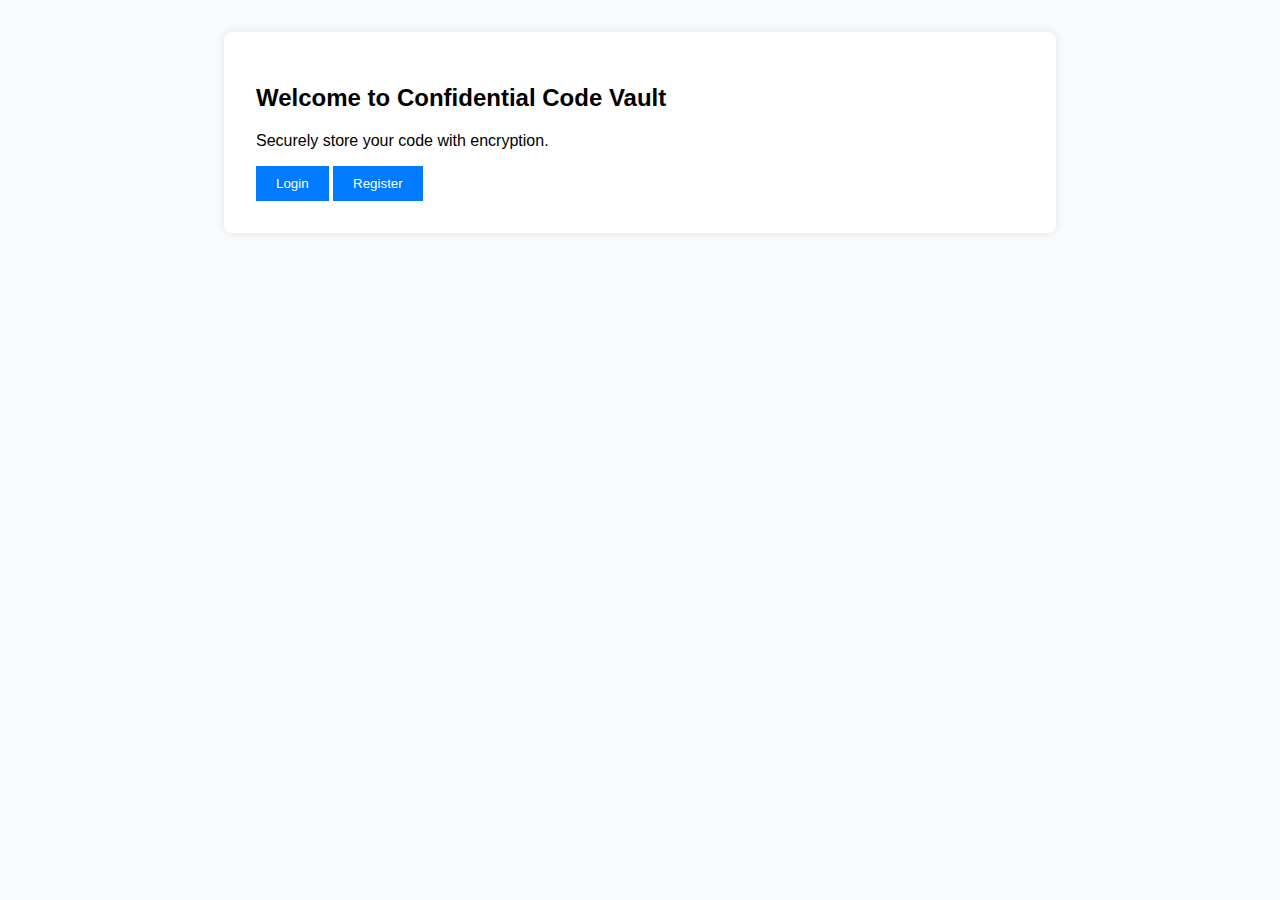
<file: templates/index.html>
<!DOCTYPE html>
<html>
<head><title>Code Vault</title><link rel="stylesheet" href="/static/style.css"></head>
<body>
<div class="container">
  <h2>Welcome to Confidential Code Vault</h2>
  <p>Securely store your code with encryption.</p>
  <a href="/login"><button>Login</button></a>
  <a href="/register"><button>Register</button></a>
</div>
</body>
</html>
</file>
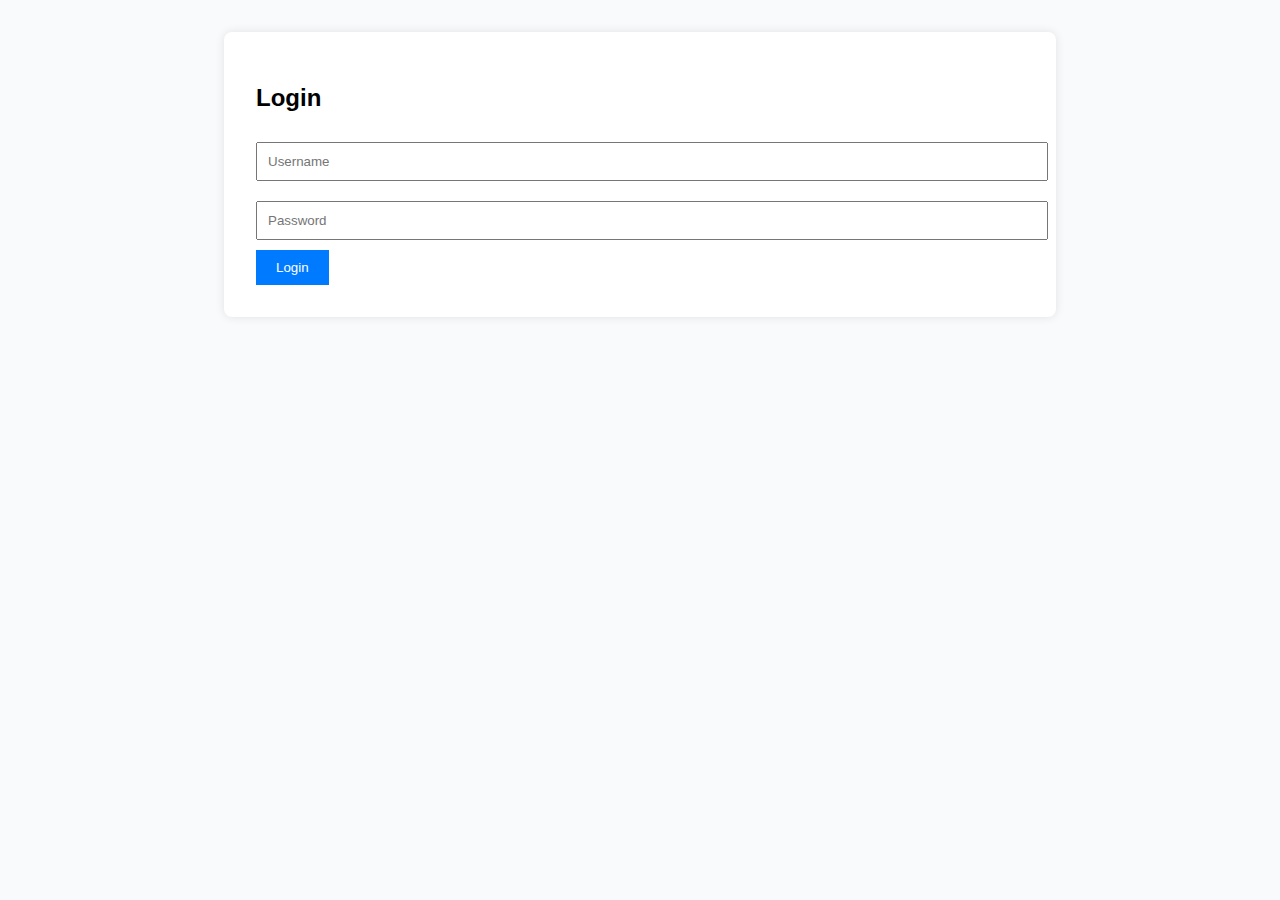
<file: templates/login.html>
<!DOCTYPE html>
<html>
<head><title>Login</title><link rel="stylesheet" href="/static/style.css"></head>
<body>
<div class="container">
  <h2>Login</h2>
  <form method="post">
    <input name="username" placeholder="Username" required>
    <input name="password" type="password" placeholder="Password" required>
    <button type="submit">Login</button>
  </form>
</div>
</body>
</html>
</file>
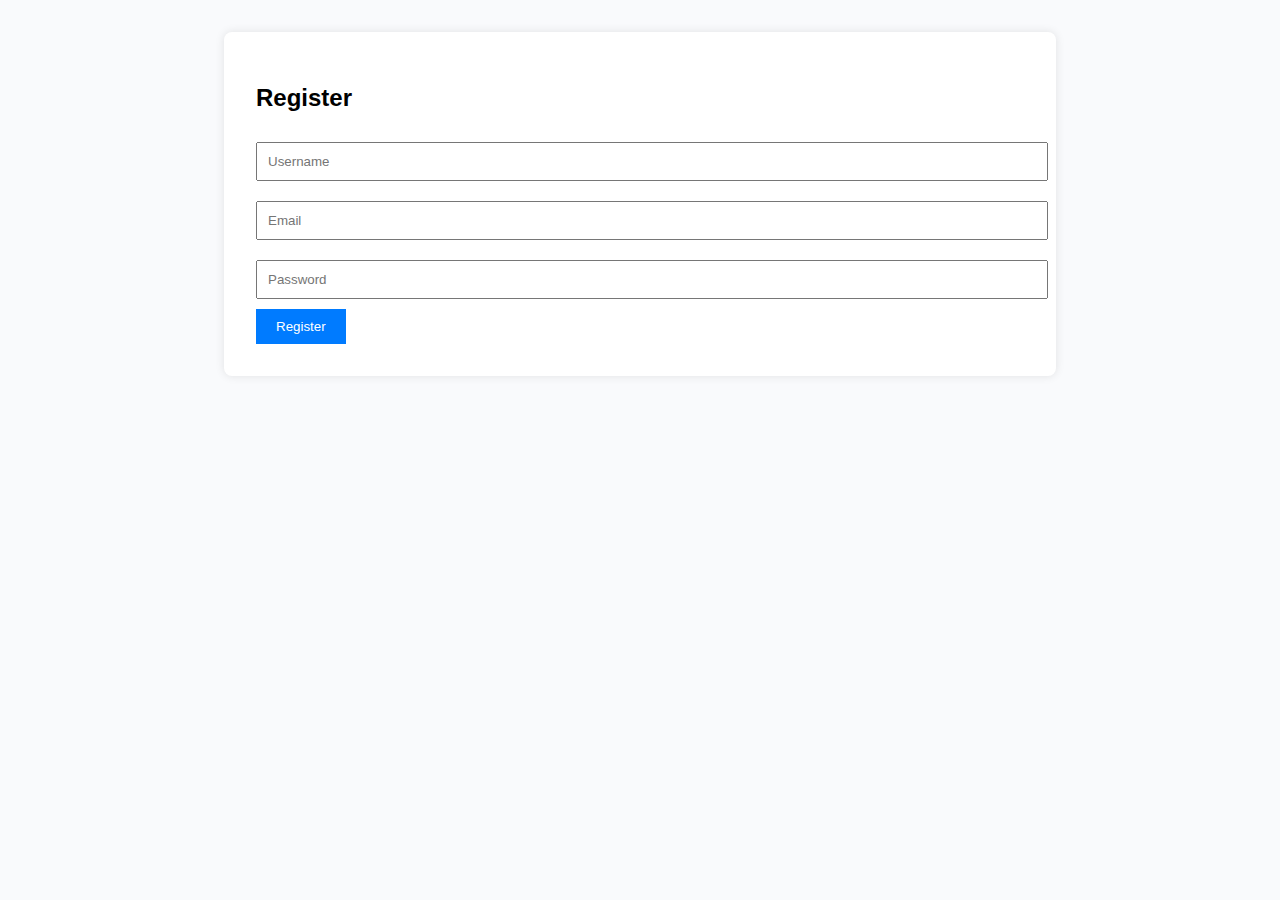
<file: templates/register.html>
<!DOCTYPE html>
<html>
<head><title>Register</title><link rel="stylesheet" href="/static/style.css"></head>
<body>
<div class="container">
  <h2>Register</h2>
  <form method="post">
    <input name="username" placeholder="Username" required>
    <input name="email" type="email" placeholder="Email" required>
    <input name="password" type="password" placeholder="Password" required>
    <button type="submit">Register</button>
  </form>
</div>
</body>
</html>
</file>
<file: static/style.css>
body {
  font-family: 'Segoe UI', sans-serif;
  background-color: #f9fafc;
  margin: 0;
  padding: 0;
}
.container {
  width: 60%;
  margin: 2rem auto;
  padding: 2rem;
  background: #fff;
  border-radius: 8px;
  box-shadow: 0 0 10px rgba(0,0,0,0.1);
}
input, textarea, select {
  width: 100%;
  margin: 10px 0;
  padding: 10px;
}
button {
  padding: 10px 20px;
  background: #007bff;
  border: none;
  color: white;
  cursor: pointer;
}
button:hover {
  background: #0056b3;
}
pre {
  background: #f4f4f4;
  padding: 10px;
  border-radius: 6px;
  overflow-x: auto;
}
</file>
